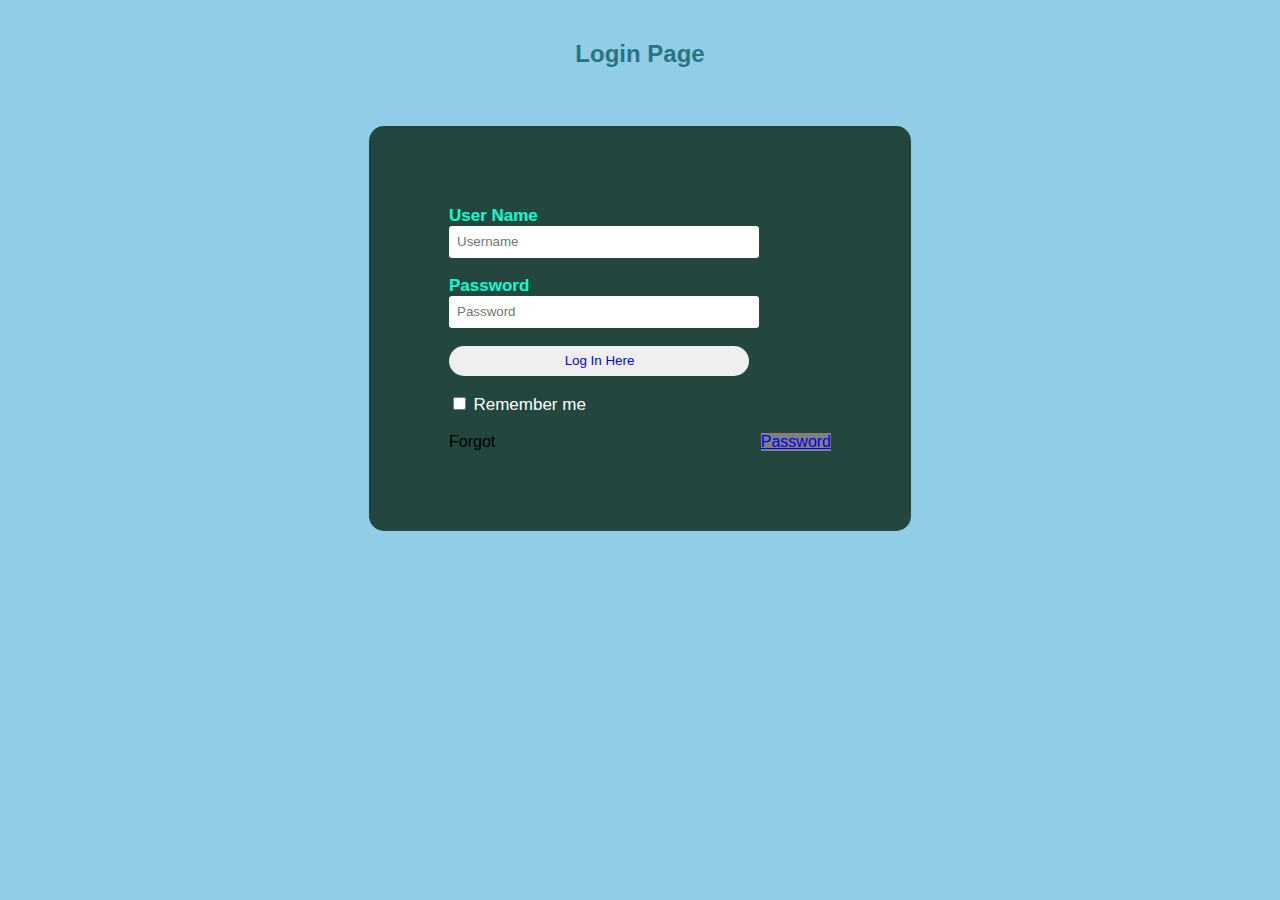
<file: signin.html>
<!DOCTYPE html>
<html lang="en">

<head>
    <meta charset="UTF-8">
    <meta http-equiv="X-UA-Compatible" content="IE=edge">
    <meta name="viewport" content="width=device-width, initial-scale=1.0">
    <link rel="stylesheet" href="css/signin.css">
    <title>Document</title>
</head>

<body>
    <h2>Login Page</h2><br>    
    <div class="login">    
    <form id="login" method="get" action="login.php">    
        <label><b>User Name     
        </b>    
        </label>    
        <input type="text" name="Uname" id="Uname" placeholder="Username">    
        <br><br>    
        <label><b>Password     
        </b>    
        </label>    
        <input type="Password" name="Pass" id="Pass" placeholder="Password">    
        <br><br>    
        <input type="button" name="log" id="log" value="Log In Here">       
        <br><br>    
        <input type="checkbox" id="check">    
        <span>Remember me</span>    
        <br><br>    
        Forgot <a href="#">Password</a>    
    </form>     
</div>    
</body>

</html>
</file>
<file: css/signin.css>
body  
{  
    margin: 0;  
    padding: 0;  
    background-color:#6abadeba;  
    font-family: 'Arial';  
}  
.login{  
        width: 382px;  
        overflow: hidden;  
        margin: auto;  
        margin: 20 0 0 450px;  
        padding: 80px;  
        background: #23463f;  
        border-radius: 15px ;  
          
}  
h2{  
    text-align: center;  
    color: #277582;  
    padding: 20px;  
}  
label{  
    color: #08ffd1;  
    font-size: 17px;  
}  
#Uname{  
    width: 300px;  
    height: 30px;  
    border: none;  
    border-radius: 3px;  
    padding-left: 8px;  
}  
#Pass{  
    width: 300px;  
    height: 30px;  
    border: none;  
    border-radius: 3px;  
    padding-left: 8px;  
      
}  
#log{  
    width: 300px;  
    height: 30px;  
    border: none;  
    border-radius: 17px;  
    padding-left: 7px;  
    color: blue;  
  
  
}  
span{  
    color: white;  
    font-size: 17px;  
}  
a{  
    float: right;  
    background-color: grey;  
}
</file>
